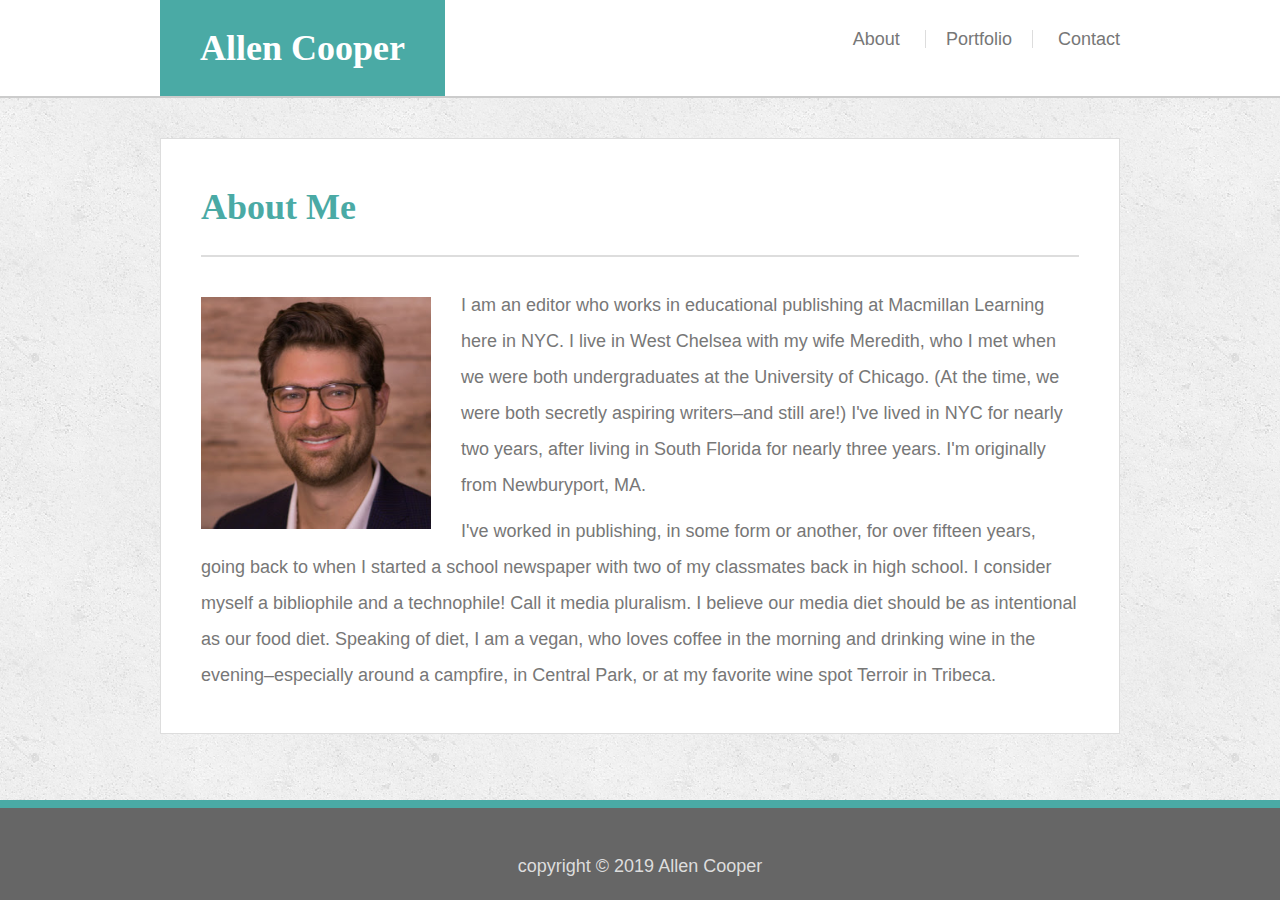
<file: index.html>
<!DOCTYPE html>
<html lang="en-us">
    <head>
        <meta charset="UTF-8">
        <Title>Allen Cooper</Title>
        <link rel="stylesheet" type="text/css" href="assets/css/reset.css">
        <link rel="stylesheet" type="text/css" href="assets/css/style.css">
    </head>
    <body>
        <!--wrapper for sticky footer-->
        <div class="wrapper">
            <!--Header-->
            <nav class="clearfix">
                <header>
                    <div class="headerLeft">
                        <h1>Allen Cooper</h1>
                    </div>
                    <ul class="headerRight">
                        <li><a href="index.html">About</a></li>
                        <li id="centerLink"><a href="portfolio.html">Portfolio</a></li>
                        <li><a href="contact.html">Contact</a></li>
                    </ul>
                </header>
            </nav>
            <!--Content Section-->
            <section>
                <h1 class="sectionHead">About Me</h1>
                <img src="assets/images/Allen_headshot.jpg" alt="Allen headshot" id="headShot">
                <p>I am an editor who works in educational publishing at Macmillan Learning here in NYC. I live in West Chelsea with my wife Meredith, who I met when we were both undergraduates at the University of Chicago. (At the time, we were both secretly aspiring writers&#8211;and still are!) I've lived in NYC for nearly two years, after living in South Florida for nearly three years. I'm originally from Newburyport, MA.  
                </p>
                <p>I've worked in publishing, in some form or another, for over fifteen years, going back to when I started a school newspaper with two of my classmates back in high school. I consider myself a bibliophile <em>and</em> a technophile! Call it media pluralism. I believe our media diet should be as intentional as our food diet. Speaking of diet, I am a vegan, who loves coffee in the morning and drinking wine in the evening&#8211;especially around a campfire, in Central Park, or at my favorite wine spot Terroir in Tribeca. 
                </p>
            </section>
            <div class="push"></div>
        </div>
        <!--Footer-->
        <footer>
            <p>copyright &#169; 2019 Allen Cooper</p>
        </footer>
    </body>
</html>
</file>
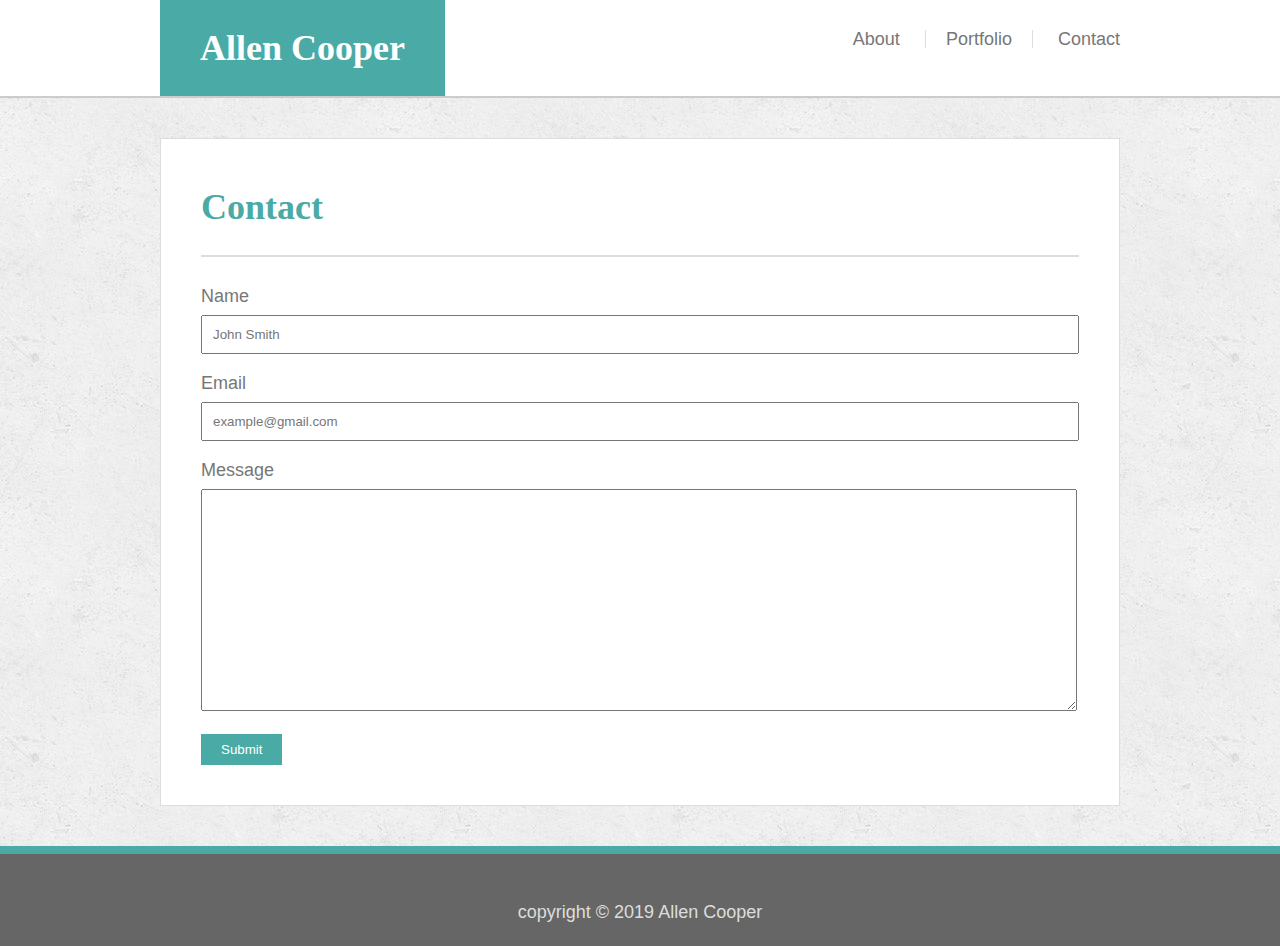
<file: contact.html>
<!DOCTYPE html>
<html lang="en-us">
    <head>
        <meta charset="UTF-8">
        <Title>Contact</Title>
        <link rel="stylesheet" type="text/css" href="assets/css/reset.css">
        <link rel="stylesheet" type="text/css" href="assets/css/style.css">
    </head>
    <body>
        <!--wrapper for sticky footer-->
        <div class="wrapper">
            <!--Header-->
            <nav class="clearfix">
                <header>
                    <div class="headerLeft">
                        <h1>Allen Cooper</h1>
                    </div>
                    <ul class="headerRight">
                        <li><a href="index.html">About</a></li>
                        <li id="centerLink"><a href="portfolio.html">Portfolio</a></li>
                        <li><a href="contact.html">Contact</a></li>
                    </ul>
                </header>
            </nav>
            <!--Content Section-->
            <section>
                <h1 class="sectionHead">Contact</h1>
                <form action="/my-handling-form-page" method="post">
                    <div>
                        <label for="name">Name</label>
                        <input type="text" id="name" name="user_name" placeholder="John Smith">
                    </div>
                    <div>
                        <label for="email">Email</label>
                        <input type="email" id="email" name="user_mail" placeholder="example@gmail.com">
                    </div>
                    <div>
                        <label for="msg">Message</label>
                        <textarea id="msg" name="usermessage"></textarea>
                    </div>
                    <div class="button">
                        <button type="button">Submit</button>
                    </div>
                </form>
            </section>
            <div class="push"></div>
            </div>
        <!--Footer-->
        <footer>
            <p>copyright &#169; 2019 Allen Cooper</p>
        </footer>
    </body>
</html>
</file>
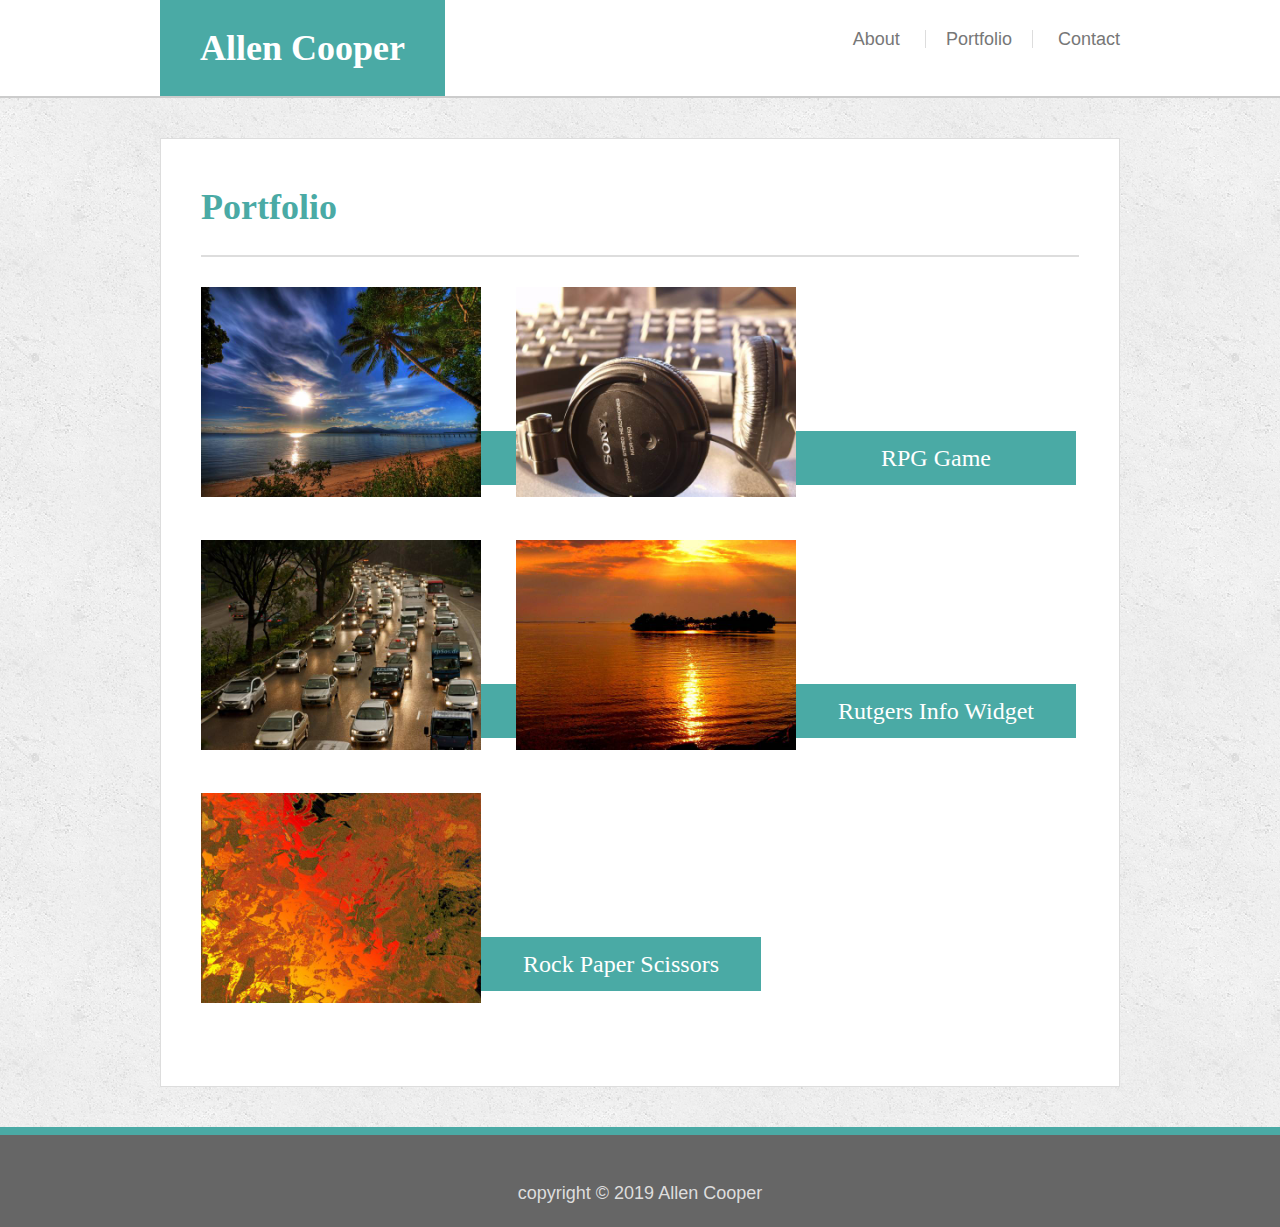
<file: portfolio.html>
<!DOCTYPE html>
<html lang="en-us">
    <head>
        <meta charset="UTF-8">
        <Title>Portfolio</Title>
        <link rel="stylesheet" type="text/css" href="assets/css/reset.css">
        <link rel="stylesheet" type="text/css" href="assets/css/style.css">
    </head>
    <body>
        <!--wrapper for sticky footer-->
        <div class="wrapper">
            <!--Header-->
            <nav class="clearfix">
                <header>
                    <div class="headerLeft">
                        <h1>Allen Cooper</h1>
                    </div>
                    <ul class="headerRight">
                        <li><a href="index.html">About</a></li>
                        <li id="centerLink"><a href="portfolio.html">Portfolio</a></li>
                        <li><a href="contact.html">Contact</a></li>
                    </ul>
                </header>
            </nav>
            <!--Content Section-->
            <section>
                <h1 class="sectionHead">Portfolio</h1>
                <div class="imageContainer">
                    <img src="assets/images/portfolio1.jpg" alt="sunrise at beach">
                    <a href="#" class="photoTitle">Hangman</a>
                </div>
                <div class="imageContainer">
                        <img src="assets/images/portfolio2.jpg" alt="headphones">
                        <a href="#" class="photoTitle">RPG Game</a>
                </div>
                <div class="imageContainer">
                        <img src="assets/images/portfolio3.jpg" alt="cars in traffic">
                        <a href="#" class="photoTitle">Trivia Game</a>
                </div>
                <div class="imageContainer">
                        <img src="assets/images/portfolio4.jpg" alt="sunset over lake">
                        <a href="#" class="photoTitle">Rutgers Info Widget</a>
                </div>
                <div class="imageContainer">
                        <img src="assets/images/portfolio5.jpg" alt="abstract photo">
                        <a href="#" class="photoTitle">Rock Paper Scissors</a>
                </div>
            </section>
            <div class="push"></div>
        </div>
        <!--Footer-->
        <footer class="footer">
            <p>copyright &#169; 2019 Allen Cooper</p>
        </footer>
    </body>
</html>
</file>
<file: assets/css/style.css>
/* styles for sticky footer */
html {
    height: 100%;
}

.wrapper {
    min-height: 100%;
    margin-bottom: -100px;
}

/* styles for general body */
body {
    font-family: Arial, Helvetica, sans-serif;
    color: #777777;
    background-image: url("concrete_seamless.png");
    background-repeat: repeat;
    height: 100%;
    margin: 0 auto;
    font-size: 18px;
}

h1, h2, h3 {
    font-family: Georgia, 'Times New Roman', Times, serif;
}

h1 {
    display: block;
    font-size: 2em;
    margin-inline-start: 0px;
    margin-inline-end: 0px;
    font-weight: bold;
    padding: 30px 0px 30px 0px;
}

/* styles for header */

nav {
    background-color:#ffffff;
    border-bottom-style: solid;
    border-width: 2px;
    border-color: #cccccc;
    min-width: 960px;
}

header {
    width: 960px;
    margin: 0 auto;
}

.headerLeft {
    background-color: #4aaaa5;
    color: white;
    float: left;
    padding: 0px 40px;
}

.headerRight {
    float: right;
    margin: 30px 0px 30px 30px;
}

li {
    display: inline-block;
}

#centerLink {
    border-style: solid;
    border-width: 0px 1px;
    border-color: #dddddd;
    margin: 0px 20px 0px 20px;
    padding: 0px 20px 0px 20px;
}

.clearfix:after {
    content: ".";
    visibility: hidden;
    display: block;
    height: 0;
    clear: both;
    }

/* styles for main content section */

section {
    width: 878px;
    margin: 40px auto 0 auto;
    padding: 20px 40px 40px 40px;
    background-color: #ffffff;
    border-style: solid;
    border-width: 1px;
    border-color: #dddddd;
}

.sectionHead {
    color: #4aaaa5;
    padding-bottom: 30px;
    border-bottom: 2px;
    border-bottom-style: solid;
    border-bottom-color: #dddddd;
    margin-bottom: 30px;
}

p {
    line-height: 36px;
    display: block;
    margin-inline-start: 0px;
    margin-inline-end: 0px;
}

p + p {
    margin-top: 10px;
}

a {
    color: #777777;
}

a:link {
    text-decoration: none;
    border: none;
    color: #777777;
}

a:visited {
    color: #777777;
}

/* styles for contact.html*/

form {
    margin: 0 auto;
}

form div + div {
    margin-top: 20px;
}

label {
    display: inline-block;
    margin-bottom: 10px;
}

input, textarea {
    width: 854px;
    padding: 10px;
}

button {
    background-color: #4aaaa5;
    color: #ffffff;
    border-style: none;
    padding: 8px 20px;
}

input::placeholder {
    color: #777777;
}

textarea {
    height: 200px;
    color: #777777;
    font-family: Arial, Helvetica, sans-serif;
}

/* styles for portfolio.html */

.imageContainer {
    width: 280px;
    position: relative;
    display: inline-block;
    margin: 0px 30px 40px 0px;
}

img {
    width: 280px;
    height: 100%;
}

.photoTitle {
    background-color: #4aaaa5;
    position: absolute;
    bottom: 15px;
    width: 280px;
    text-align: center;
    font-family: Georgia, 'Times New Roman', Times, serif;
    color: #ffffff;
    font-size: 24px;
    padding: 15px 0px;
}

.photoTitle:link {
    color: #ffffff;
}

.photoTitle:visited {
    color: #ffffff;
}

/* styles for index.html */

#headShot {
    float: left;
    margin: 10px 30px 5px 0px;
    width: 230px;
    height: 100%;
}

/* styles for the footer */

.push {
    height: 140px;
}

footer {
    background-color: #666666;
    border-top-style: solid;
    border-width: 8px;
    border-color: #4aaaa5;
    width: 100%;
    padding-top: 40px;
    height: 52px; 
    color: #dddddd;
    text-align: center;
    min-width: 960px;
}
</file>
